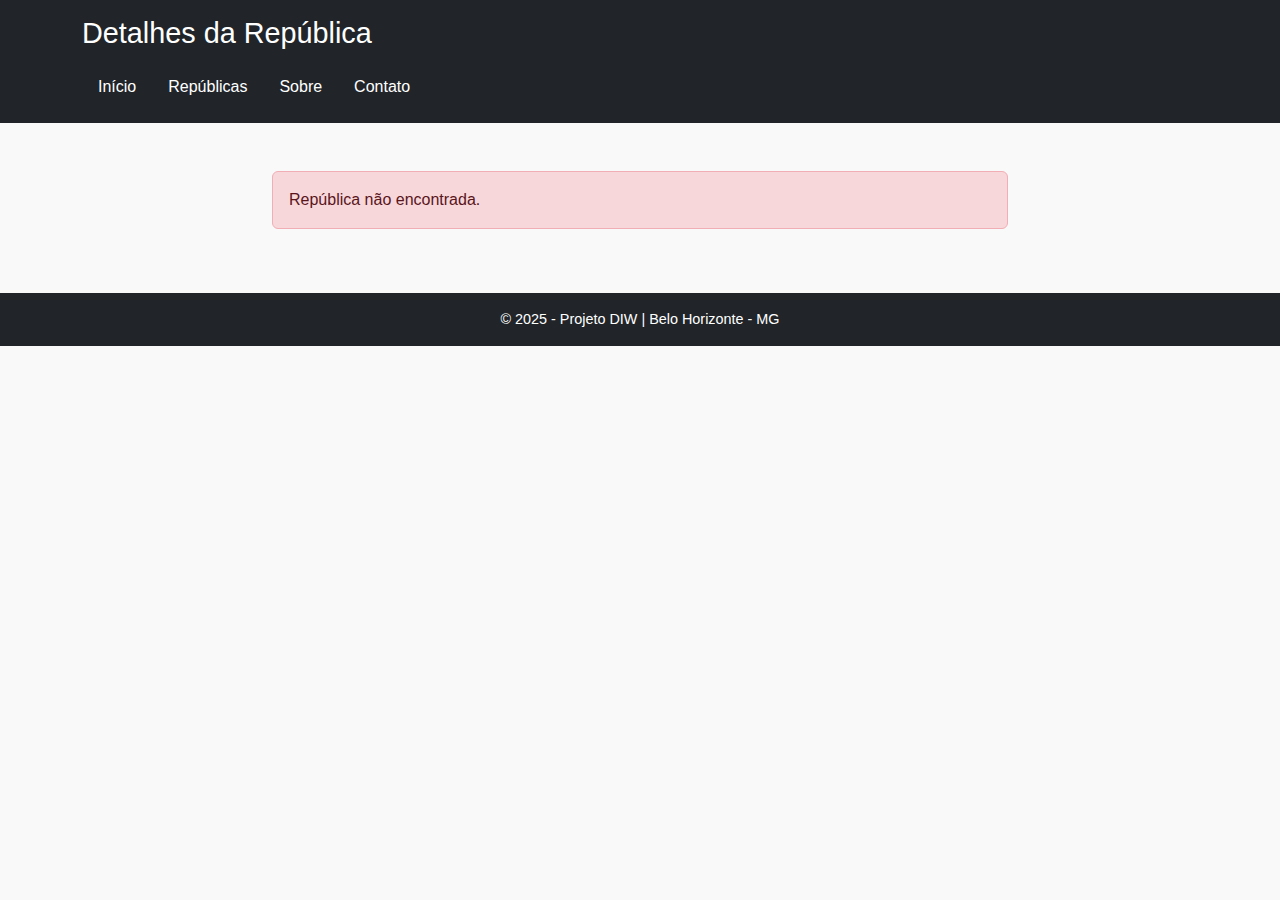
<file: public/pages/detalhes.html>
<!DOCTYPE html>
<html lang="pt-BR">
<head>
  <meta charset="UTF-8">
  <meta name="viewport" content="width=device-width, initial-scale=1">
  <title>Detalhes da República</title>
  <link href="https://cdn.jsdelivr.net/npm/bootstrap@5.3.2/dist/css/bootstrap.min.css" rel="stylesheet">
  <link rel="stylesheet" href="../css/styles.css">
</head>
<body>

  <!-- Cabeçalho -->
  <header class="bg-dark text-white p-3">
    <div class="container">
      <h1 class="mb-3">Detalhes da República</h1>
      <nav class="nav">
        <a class="nav-link text-white" href="../index.html">Início</a>
        <a class="nav-link text-white" href="#">Repúblicas</a>
        <a class="nav-link text-white" href="#">Sobre</a>
        <a class="nav-link text-white" href="#">Contato</a>
      </nav>
    </div>
  </header>

  <!-- Conteúdo principal -->
  <main class="container my-5">
    <div class="row justify-content-center">
      <div class="col-12 col-md-10 col-lg-8">
        <div id="detalhe-republica">
          <!-- Conteúdo gerado dinamicamente via app.js -->
        </div>
      </div>
    </div>
  </main>

  <!-- Rodapé -->
  <footer class="bg-dark text-white text-center p-3">
    <p class="mb-0">&copy; 2025 - Projeto DIW | Belo Horizonte - MG</p>
  </footer>

  <script src="../app.js"></script>
  <script src="https://cdn.jsdelivr.net/npm/bootstrap@5.3.2/dist/js/bootstrap.bundle.min.js"></script>
</body>
</html>
</file>
<file: public/css/styles.css>
/* ======== Estilo global ======== */
body {
  font-family: Arial, sans-serif;
  background-color: #f9f9f9;
  margin: 0;
  padding: 0;
}

/* ======== Cabeçalho ======== */
header h1 {
  font-size: 1.8rem;
}

/* ======== Cartões de repúblicas ======== */
.card.h-100 {
  display: flex;
  flex-direction: column;
  height: 100%;
}

.card-body {
  flex: 1;
}

.card-img-top {
  width: 100%;
  height: 200px;
  object-fit: cover;
  border-radius: 5px 5px 0 0;
}

/* ======== Barra de busca lateral ======== */
.search-card {
  position: sticky;
  top: 100px;        /* Fixa a seção abaixo do header */
  z-index: 100;
  background: #fff;
}

/* ======== Rodapé ======== */
footer {
  font-size: 0.9rem;
}

/* ======== Ajustes responsivos ======== */
@media (max-width: 768px) {
  .search-card {
    position: static; /* Em telas pequenas, segue o fluxo normal */
    top: auto;
    margin-bottom: 1.5rem;
  }
}
</file>
